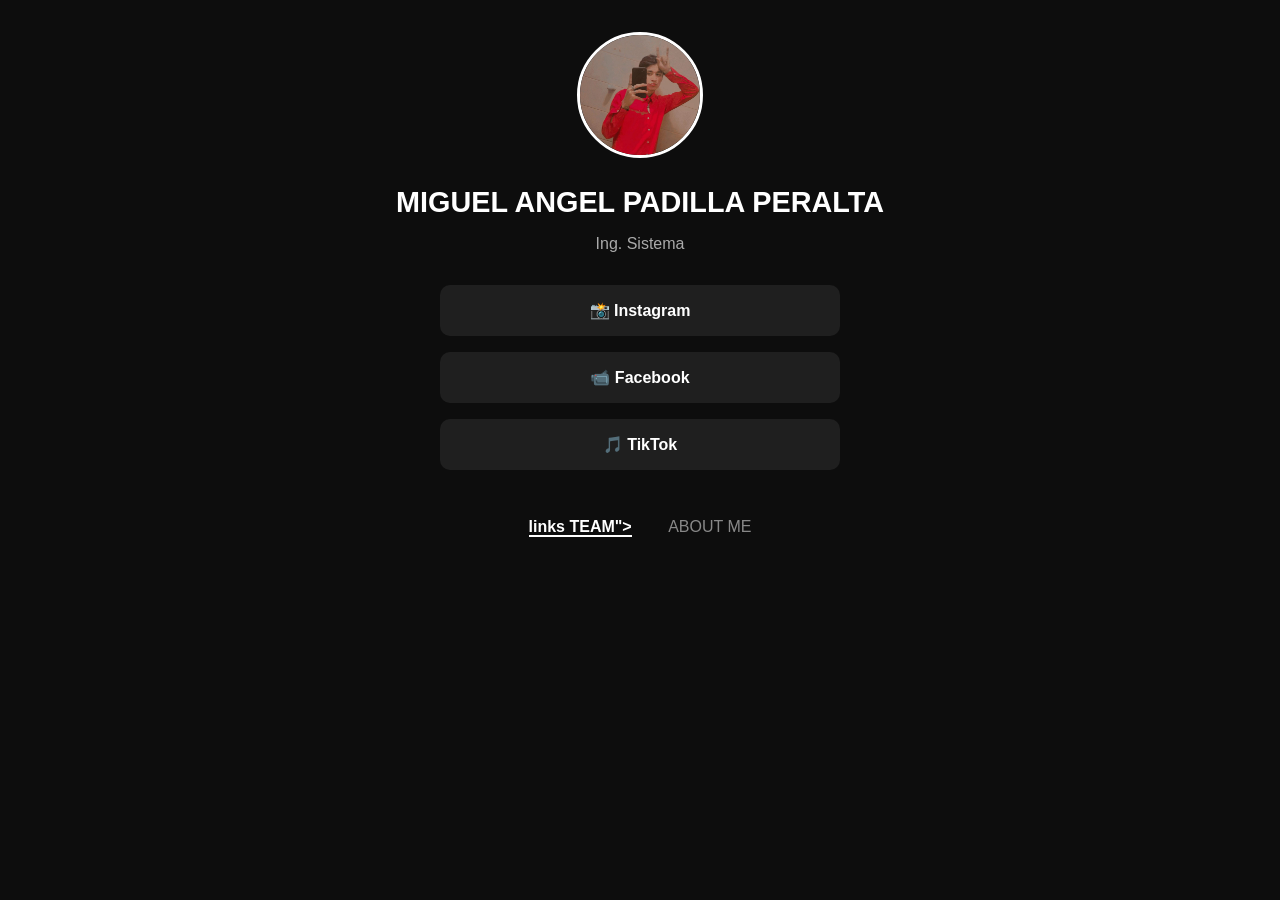
<file: index.html>
<!DOCTYPE html>
<html lang="es">
<head>
  <meta charset="UTF-8">
  <meta name="viewport" content="width=device-width, initial-scale=1">
  <title>MIGUEL PADILLA</title>
    <link rel="stylesheet" href="style.css">
</head>
<body>

  <img src="perfilMiguel.jpg" alt="Moises Panta" class="profile-img">
  <h1>MIGUEL ANGEL PADILLA PERALTA</h1>
  <p class="description">Ing. Sistema</p>

  <div class="links">
    <a href="https://www.instagram.com/mangelpadilla/" target="_blank">📸 Instagram</a>
    <a href="https://www.facebook.com/miguelangel.padillaperalta.7/" target="_blank">📹 Facebook</a>
    <a href="https://www.tiktok.com/@miguelangelpad?is_from_webapp=1&sender_device=pc" target="_blank">🎵 TikTok</a>
  </div>

  <nav>
    <a href="links.html" aria-current="page">links TEAM"></a>
    <a href="myProfile.html">ABOUT ME</a>
   
  </nav>

</body>
</html>
</file>
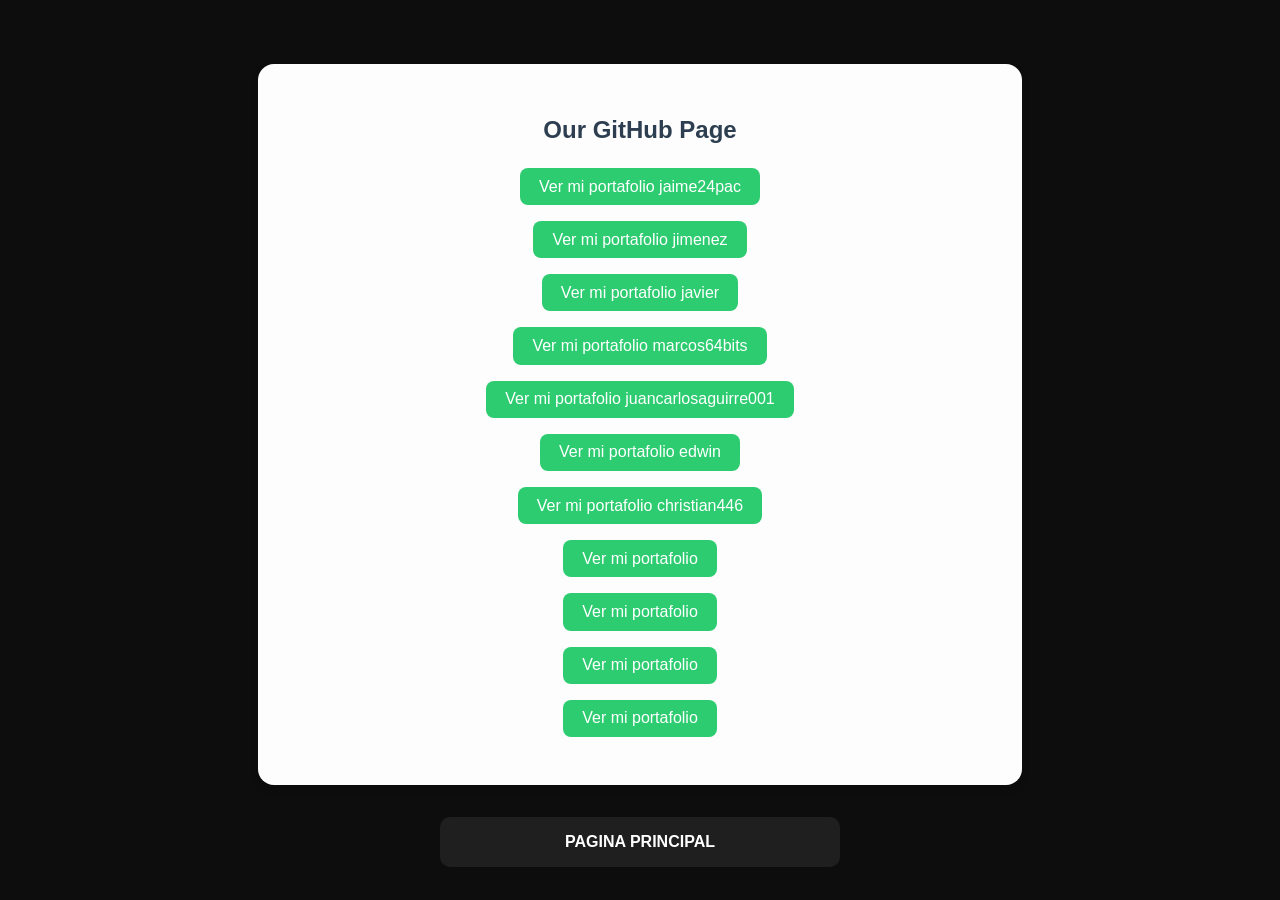
<file: links.html>
<!DOCTYPE html>
<html lang="en">
<head>
    <meta charset="UTF-8">
    <meta name="viewport" content="width=device-width, initial-scale=1.0">
    <title>Our TEAM</title>
    <link rel="stylesheet" href="style.css">
</head>
<body>
    <div class="presentation-card">
        <h2>Our GitHub Page</h2>
        <ul class="portfolio-list">
          <li><a href="https://jaime24pac.github.io/jaime/" target="_blank">Ver mi portafolio jaime24pac</a></li>
          <li><a href="https://ferlj-2004.github.io/tarea/" target="_blank">Ver mi portafolio jimenez</a></li>
          <li><a href="https://javiserdo.github.io/aboutme/" target="_blank">Ver mi portafolio javier</a></li>
          <li><a href="https://marcos64bits.github.io/aboutme/" target="_blank">Ver mi portafolio marcos64bits</a></li>
          <li><a href="https://juancarlosaguirre001.github.io/aboutme/" target="_blank">Ver mi portafolio juancarlosaguirre001</a></li>
          <li><a href="https://bretoncito91.github.io/About-me2/" target="_blank">Ver mi portafolio edwin</a></li>
          <li><a href="https://christian446.github.io/aboutme/inicio.html" target="_blank">Ver mi portafolio christian446</a></li>
          <li><a href="https://miportafolio.com" target="_blank">Ver mi portafolio</a></li>
          <li><a href="https://miportafolio.com" target="_blank">Ver mi portafolio</a></li>
          <li><a href="https://miportafolio.com" target="_blank">Ver mi portafolio</a></li>
          <li><a href="https://miportafolio.com" target="_blank">Ver mi portafolio</a></li>
        </ul>
      </div>

      <div class="links">
        <a class="btn btn-success mt-2" href="index.html" >
            PAGINA PRINCIPAL
        </a>
    </div>
</body>
</html>
</file>
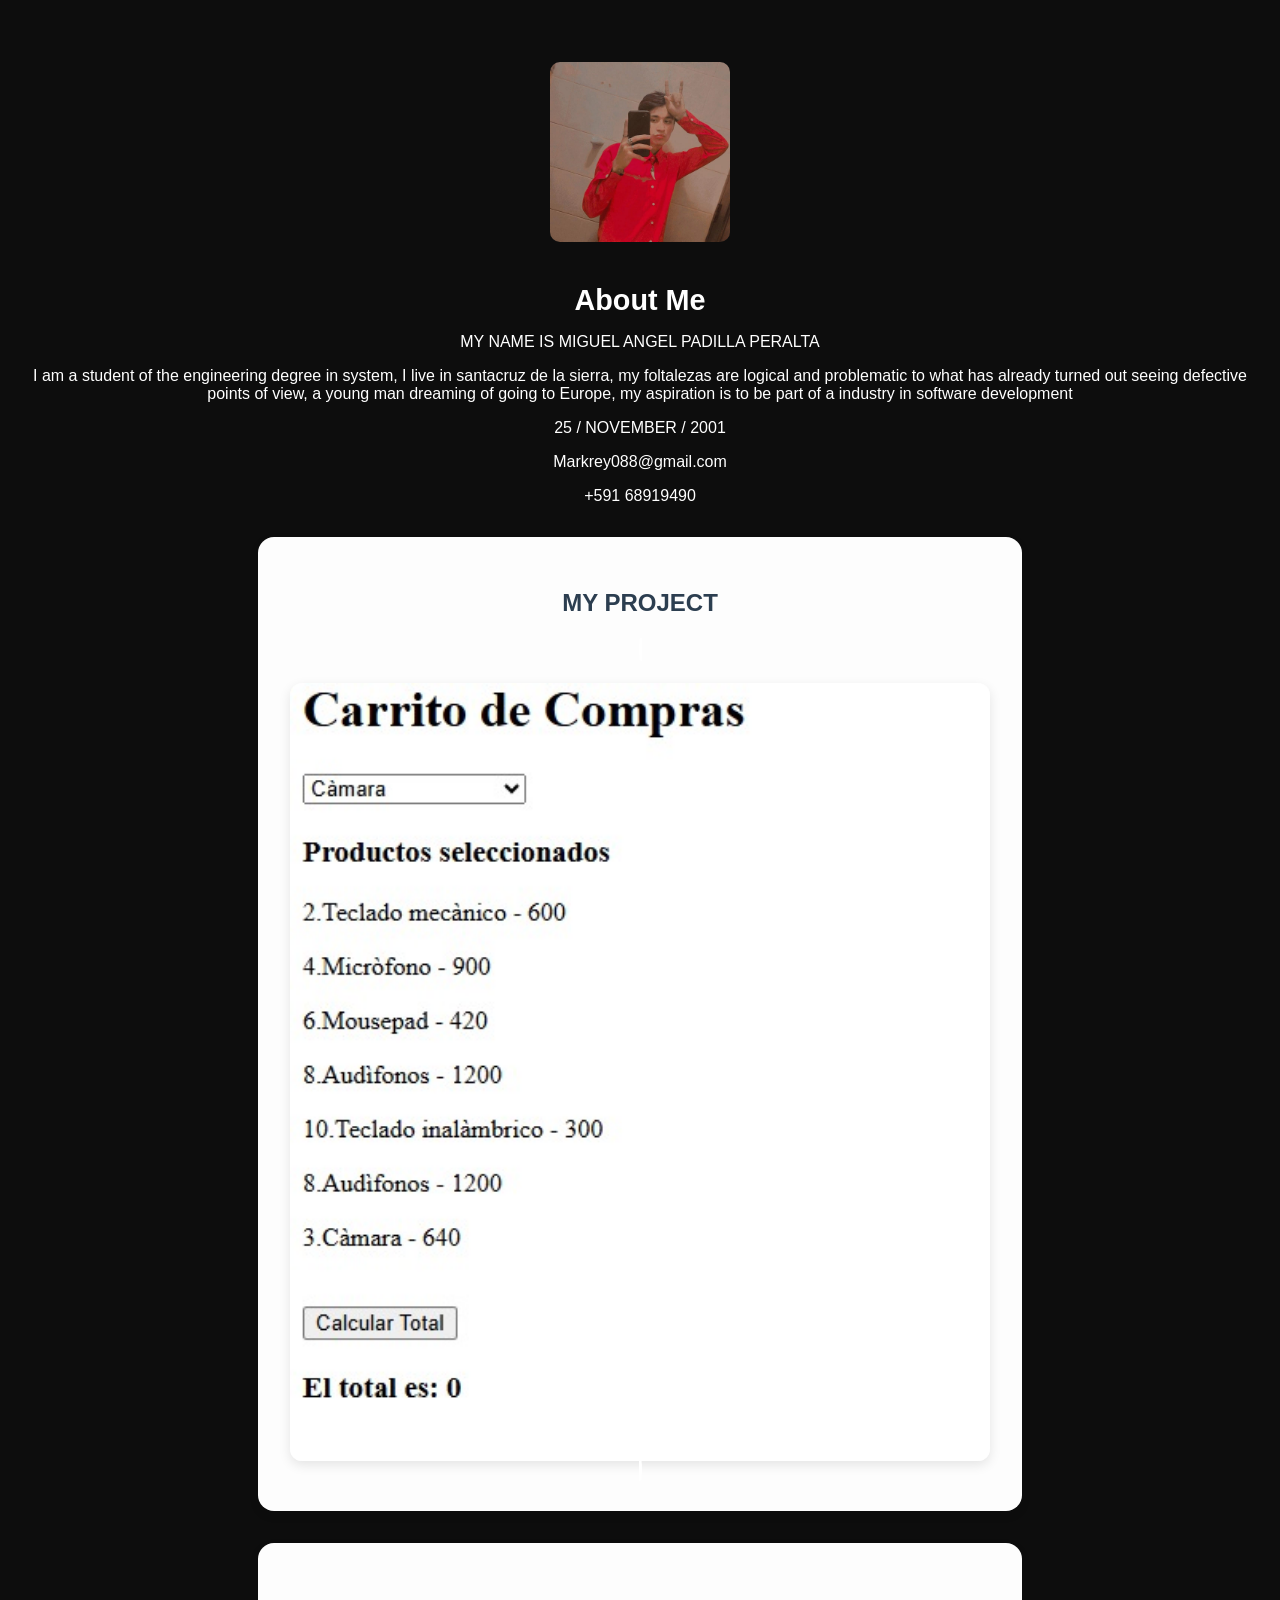
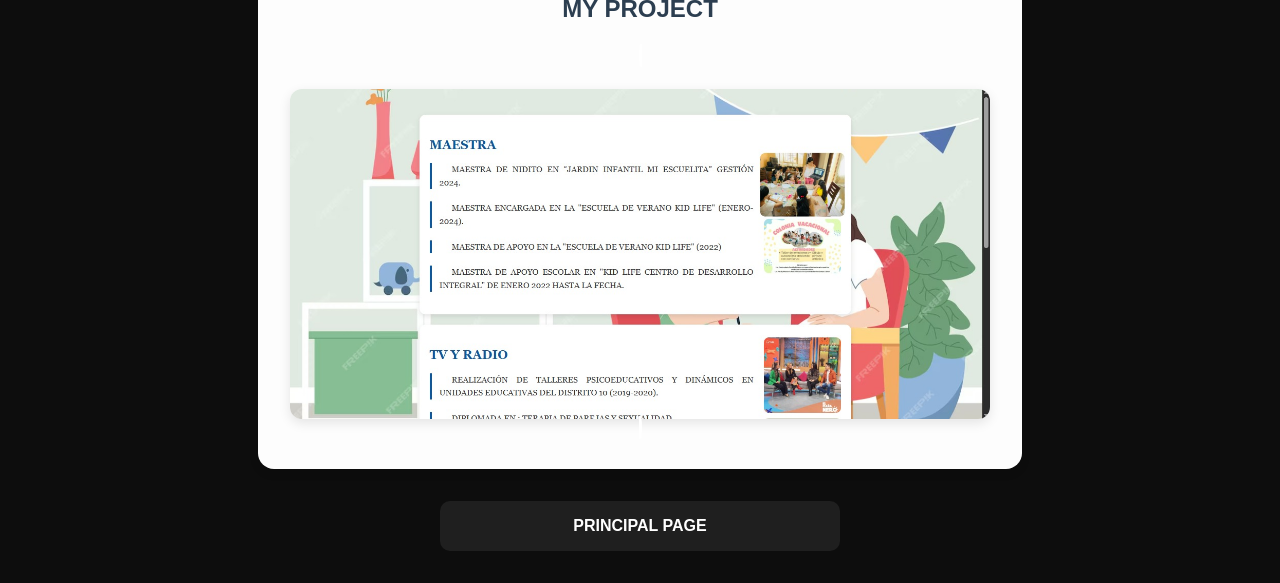
<file: myProfile.html>
<!DOCTYPE html>
<html lang="en">
<head>
    <meta charset="UTF-8">
    <meta name="viewport" content="width=device-width, initial-scale=1.0">
    <title>ABOUT ME</title>
    <link rel="stylesheet" href="style.css">
</head>
<body>
    <div class="galeria">
        <a href="#imgPerfil1"><img src="perfilMiguel.jpg" alt="Imagen 1"></a>

    </div>
   
    <div id="imgPerfil1" class="lightbox">
        <a href="#" class="close">×</a>
        <img src="perfilMiguel.jpg" alt="Imagen ampliada 1">
    </div>
   

    <h1>About Me</h1>

    <p>MY NAME IS MIGUEL ANGEL PADILLA PERALTA 

    </p>

    <p>I am a student of the engineering degree in system, I live in santacruz de la sierra, my foltalezas are logical and problematic to what has already turned out seeing defective points of view, a young man dreaming of going to Europe, my aspiration is to be part of a industry in software development
    </p>

    <p>25 / NOVEMBER / 2001

    </p>

    <p>Markrey088@gmail.com

    </p>

    <p>+591 68919490

    </p>

    <div class="presentation-card">
      <h2>MY PROJECT</h2>
    
      <a class="profile-img" href="projectProgram2.jpg">
        <img src="projectProgram2.jpg" alt="Imagen del proyecto" class="project-image">
      </a>
    </div>

    <div class="presentation-card">
      <h2>MY PROJECT</h2>
    
      <a class="profile-img" href="project1.jpeg">
        <img src="project1.jpeg" alt="Imagen del proyecto" class="project-image">
      </a>
    </div>

    <div class="links">
        <a class="btn btn-success mt-2" href="index.html" >
            PRINCIPAL PAGE
        </a>
    </div>
    
</body>
</html>
</file>
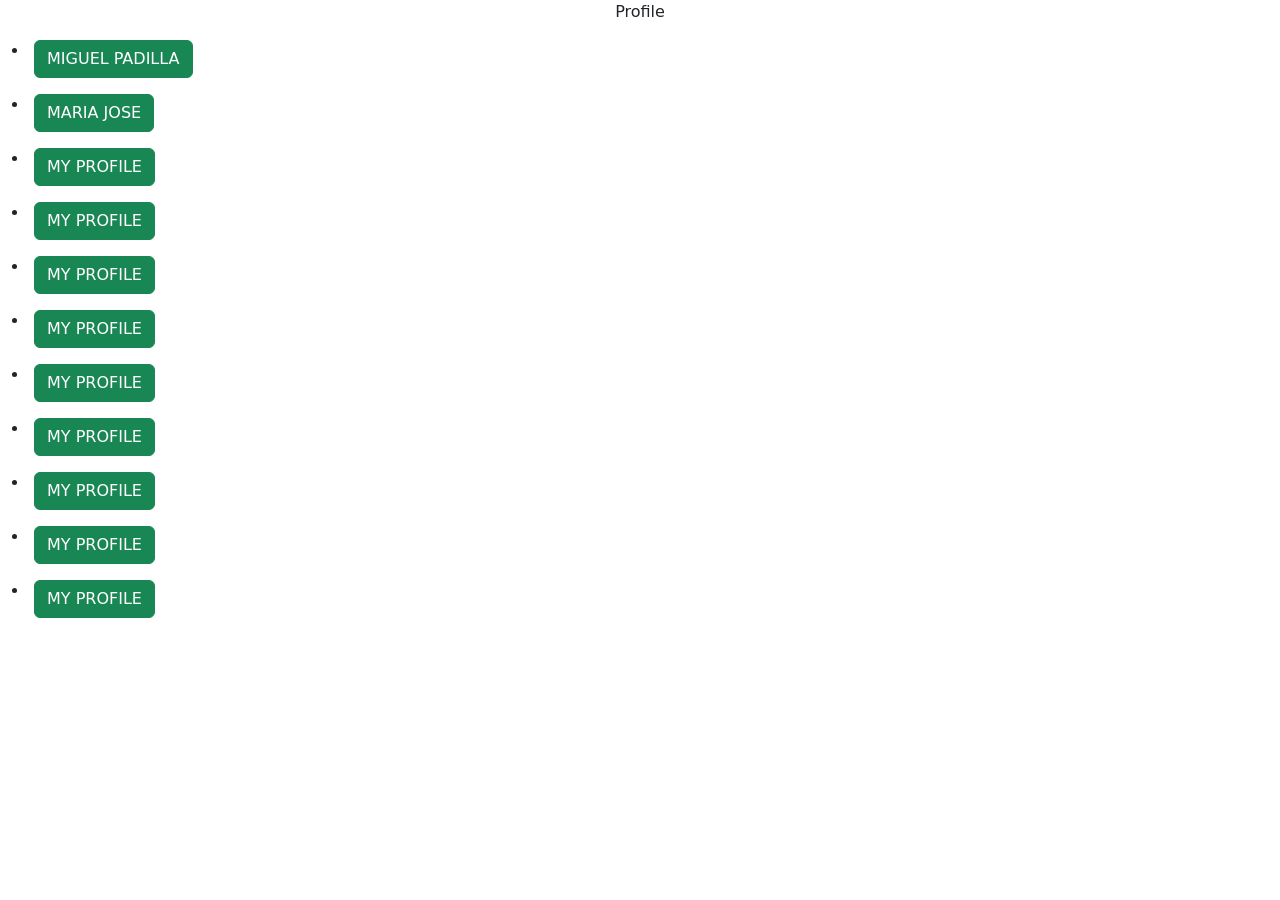
<file: perfilDeCompañeros.html>
<!DOCTYPE html>
<html lang="en">
<head>
    <meta charset="UTF-8">
    <meta name="viewport" content="width=device-width, initial-scale=1.0">
    <link href="https://cdn.jsdelivr.net/npm/bootstrap@5.3.5/dist/css/bootstrap.min.css" rel="stylesheet" />
    <link href="https://cdnjs.cloudflare.com/ajax/libs/font-awesome/6.0.0-beta3/css/all.min.css" rel="stylesheet">
    <title>Profile the our Github</title>
</head>
<body>  
    <div class="container-fluid">
        <div class="car">
            <div class="card-hearder text-center">
                Profile
            </div>
            <div class="card-body">

                <li><a class="btn btn-success mt-3" href="myProfile.html" target="_blank">
                    MIGUEL PADILLA
                </a></li>
                <li><a class="btn btn-success mt-3" href="" target="_blank">
                    MARIA JOSE
                </a></li>
                <li><a class="btn btn-success mt-3" href="" target="_blank">
                    MY PROFILE
                </a></li>
                <li><a class="btn btn-success mt-3" href="" target="_blank">
                    MY PROFILE
                </a></li>
                <li><a class="btn btn-success mt-3" href="" target="_blank">
                    MY PROFILE
                </a></li>
                <li><a class="btn btn-success mt-3" href="" target="_blank">
                    MY PROFILE
                </a></li>
                <li><a class="btn btn-success mt-3" href="" target="_blank">
                    MY PROFILE
                </a></li>
                <li><a class="btn btn-success mt-3" href="" target="_blank">
                    MY PROFILE
                </a></li>
                <li><a class="btn btn-success mt-3" href="" target="_blank">
                    MY PROFILE
                </a></li>
                <li><a class="btn btn-success mt-3" href="" target="_blank">
                    MY PROFILE
                </a></li>
                <li><a class="btn btn-success mt-3" href="" target="_blank">
                    MY PROFILE
                </a></li>
            </div>
        </div>
    </div>

    <script src="https://cdn.jsdelivr.net/npm/bootstrap@5.3.5/dist/js/bootstrap.bundle.min.js"></script>
</body>
</html>
</file>
<file: style.css>
body {
    margin: 0;
    font-family: 'Segoe UI', Tahoma, Geneva, Verdana, sans-serif;
    background: #0d0d0d;
    color: #fff;
    text-align: center;
    padding: 2rem;
  }

  .profile-img {
    width: 120px;
    height: 120px;
    border-radius: 50%;
    border: 3px solid #fff;
    object-fit: cover;
    margin-bottom: 1rem;
  }

  h1 {
    font-size: 1.8rem;
    margin: 0.5rem 0;
  }

  p.description {
    font-size: 1rem;
    color: #aaa;
    margin-bottom: 2rem;
  }

  .links {
    display: flex;
    flex-direction: column;
    gap: 1rem;
    max-width: 400px;
    margin: auto;
  }

  .links a {
    text-decoration: none;
    padding: 1rem;
    border-radius: 10px;
    background: #1f1f1f;
    color: white;
    font-weight: bold;
    transition: background 0.3s, transform 0.2s;
  }

  .links a:hover {
    background: #333;
    transform: scale(1.03);
  }

  nav {
    margin-top: 3rem;
  }

  nav a {
    margin: 0 1rem;
    color: #888;
    text-decoration: none;
  }

  nav a[aria-current="page"] {
    color: #fff;
    font-weight: bold;
    border-bottom: 2px solid #fff;
  }

  .imagen-hover {
    width: 200px;
    transition: transform 0.3s ease, box-shadow 0.3s ease;
    border-radius: 10px;
    cursor: pointer;
  }

  .imagen-hover:hover {
    transform: scale(1.1);
    box-shadow: 0 10px 20px rgba(0, 0, 0, 0.4);
  }

  .galeria {
    display: flex;
    flex-wrap: wrap;
    gap: 15px;
    justify-content: center;
    padding: 30px;
  }

  .galeria img {
    width: 180px;
    height: 180px;
    object-fit: cover;
    border-radius: 10px;
    cursor: pointer;
    transition: transform 0.3s ease, box-shadow 0.3s ease;
  }

  .galeria img:hover {
    transform: scale(1.1);
    box-shadow: 0 10px 20px rgba(255, 255, 255, 0.2);
  }


  .lightbox {
    position: fixed;
    top: 0;
    left: 0;
    width: 100%;
    height: 100%;
    background: rgba(0,0,0,0.8);
    display: none;
    justify-content: center;
    align-items: center;
    z-index: 1000;
  }

  .lightbox img {
    max-width: 90%;
    max-height: 80%;
    border-radius: 10px;
  }

  .lightbox:target {
    display: flex;
  }

  .close {
    position: absolute;
    top: 20px;
    right: 30px;
    font-size: 2rem;
    color: white;
    text-decoration: none;
    font-weight: bold;
  }

  .close:hover {
    color: red;
  }

  .presentation-card {
    background-color: #fdfdfd;
    padding: 2rem;
    border-radius: 1rem;
    box-shadow: 0 4px 10px rgba(0, 0, 0, 0.1);
    max-width: 700px;
    margin: 2rem auto;
    font-family: 'Segoe UI', sans-serif;
    overflow: hidden; 
  }
  
  .presentation-card h2 {
    color: #2c3e50;
    margin-bottom: 1.5rem;
    text-align: center;
  }
  
  .portfolio-list {
    list-style: none;
    padding: 0;
    margin: 0;
  }
  
  .portfolio-list li {
    margin-bottom: 1rem;
  }
  
  .portfolio-list a {
    display: inline-block;
    background-color: #2ecc71;
    color: white;
    padding: 0.6rem 1.2rem;
    border-radius: 0.5rem;
    text-decoration: none;
    transition: background-color 0.3s;
  }
  
  .portfolio-list a:hover {
    background-color: #27ae60;
  }
  
 
  .project-image {
    width: 100%;
    height: auto;
    max-width: 100%;
    border-radius: 0.75rem;
    margin-top: 1.5rem;
    box-shadow: 0 4px 12px rgba(0, 0, 0, 0.1);
    display: block;
    transition: transform 0.3s;
  }
  
  .project-image:hover {
    transform: scale(1.02);
  }
  
 
  @media (max-width: 600px) {
    .presentation-card {
      padding: 1.5rem;
    }
  
    .portfolio-list a {
      width: 100%;
      text-align: center;
    }
  }
</file>
